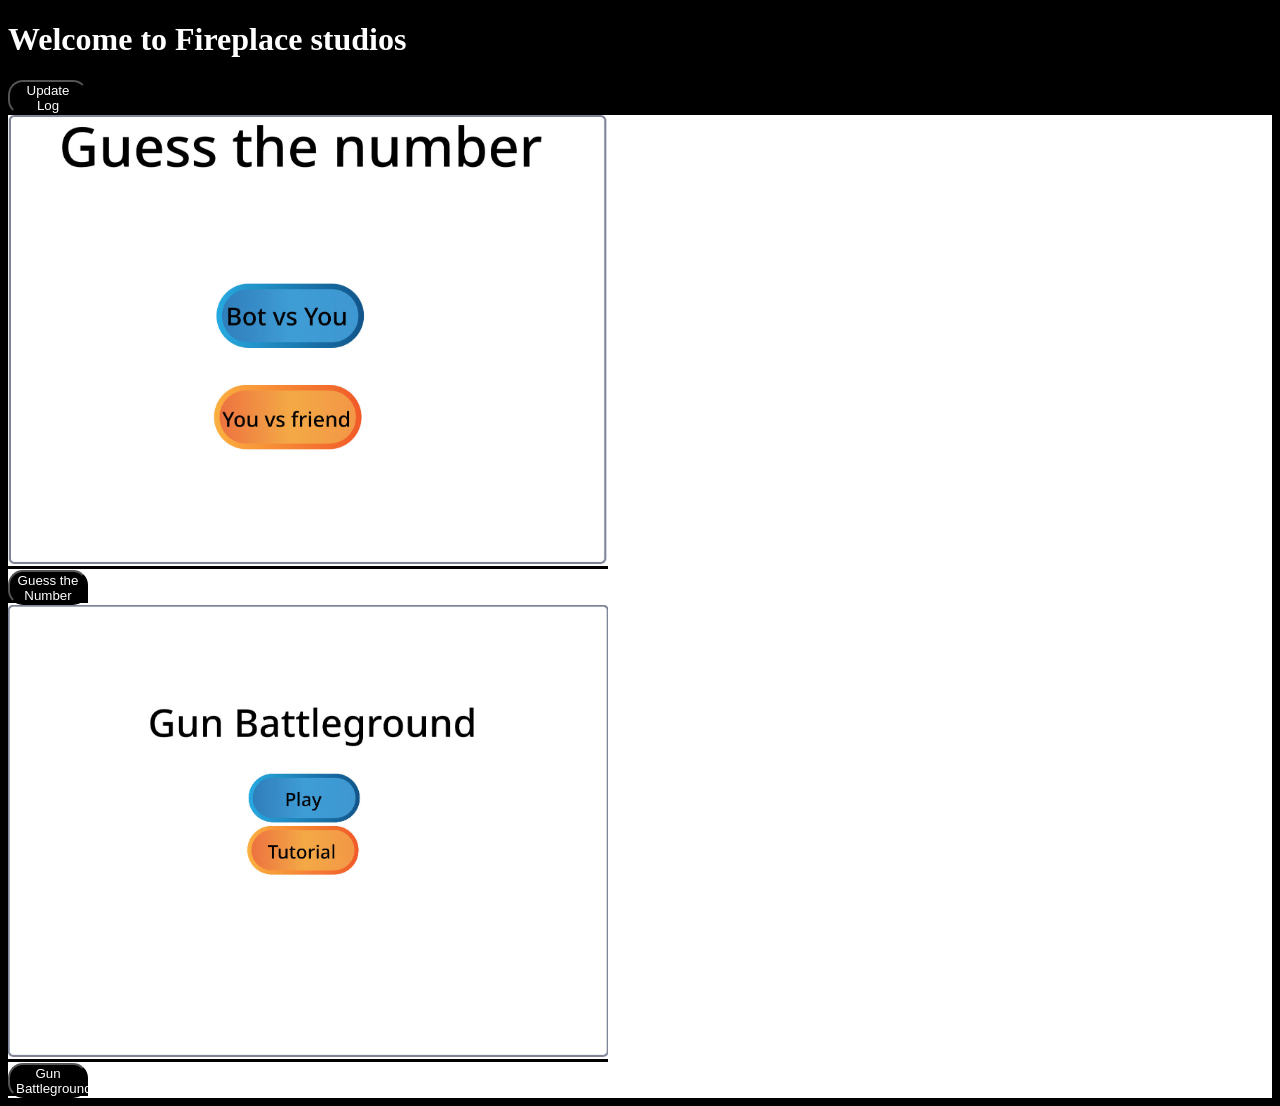
<file: index.html>
<!DOCTYPE html>
<html lang="en">
<head>
    <meta charset="UTF-8">
    <meta name="viewport" content="width=device-width, initial-scale=1.0">
    <link rel="stylesheet" href="style.css">
    <link rel="icon" type="image/png" href="pictures/Favicon.png">
    <title>Fireplace Studios</title>
</head>
<body>
    <header><h1>Welcome to Fireplace studios</h1>
    <a href="update_log.html" target="_blank"><button class="button">Update Log</button></a>
    </header>
    <main>
       <a href=https://scratch.mit.edu/projects/1260861655 target="_blank">
    <img src="pictures/GtN.jpeg" width="600px"><br>
    <button class="button">Guess the Number</button></a><br>
    <a href="https://scratch.mit.edu/projects/1298297044" target="_blank">
        <img src="pictures/GB.jpeg" width="600px"><br>
        <button class="button">Gun Battleground</button> 
    </a>
    </main>
    <footer><span></span></footer>
</body>
</html>
</file>
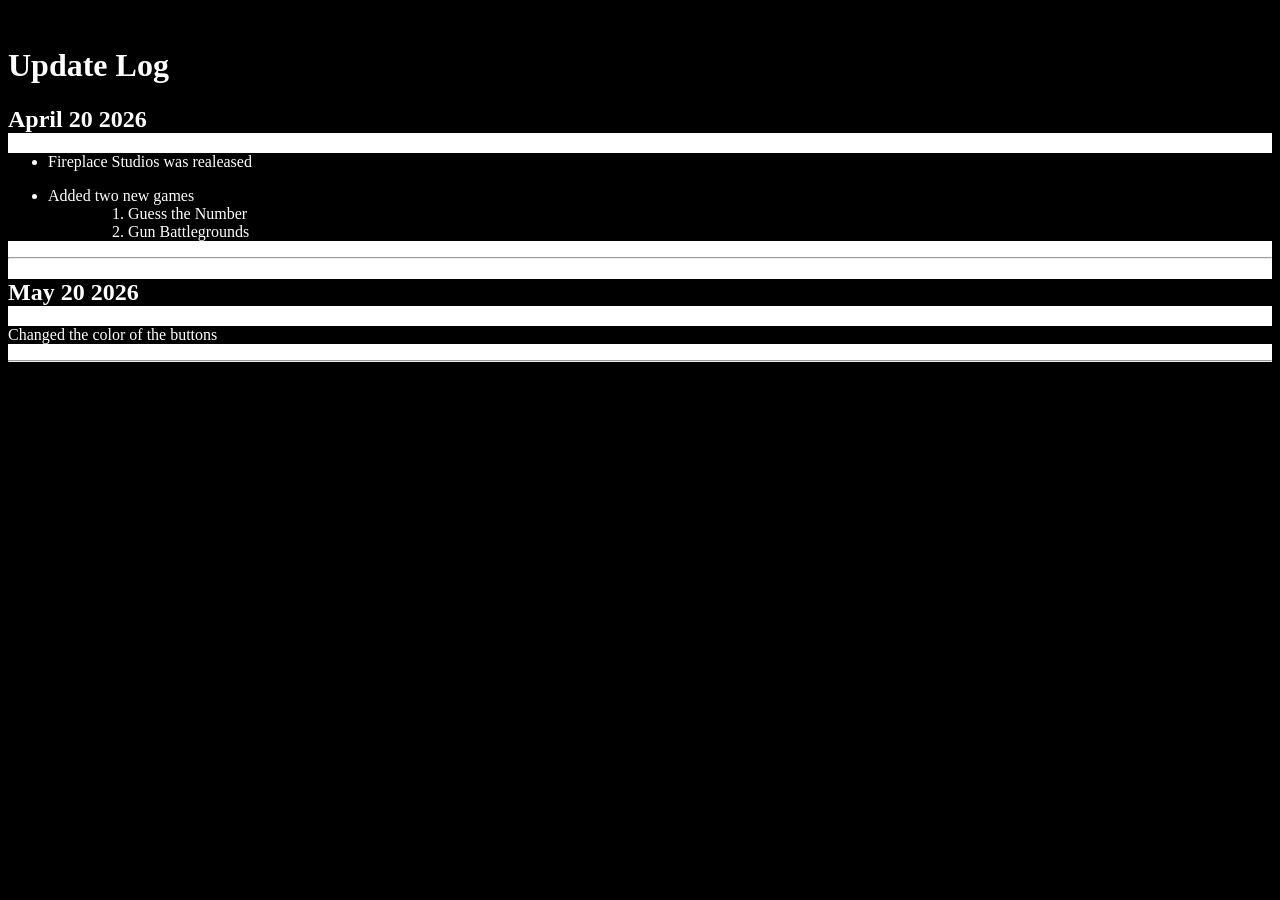
<file: update_log.html>
<!DOCTYPE html>
<html lang="en">
<head>
    <meta charset="UTF-8">
    <meta name="viewport" content="width=device-width, initial-scale=1.0">
    <title>Update Log</title>
    <link rel="stylesheet" href="style.css">
</head>
<body>
  <header><br><h1>Update Log</h1>
<span></span></header>
<main>
  <h2>April 20 2026</h2>
  <p><ul>
    <li>Fireplace Studios was realeased</li>
    <dl><li>Added two new games</li>
      <ol><dd><li>Guess the Number</li>
        <li>Gun Battlegrounds</li>
      </dd></ol>
  </ul></dl></p><hr>
  <h2>May 20 2026</h2>
  <p>Changed the color of the buttons</p><hr>
</main>
<footer><span></span></footer>
</body>
</html>
</file>
<file: style.css>
*{
    background-color: black; color:white;
}
main{
    background-color: white; color:black;
}
.button{
   width:80px;height:35px;
   border-radius:15px;
   color:white;background-color:black
}
</file>
